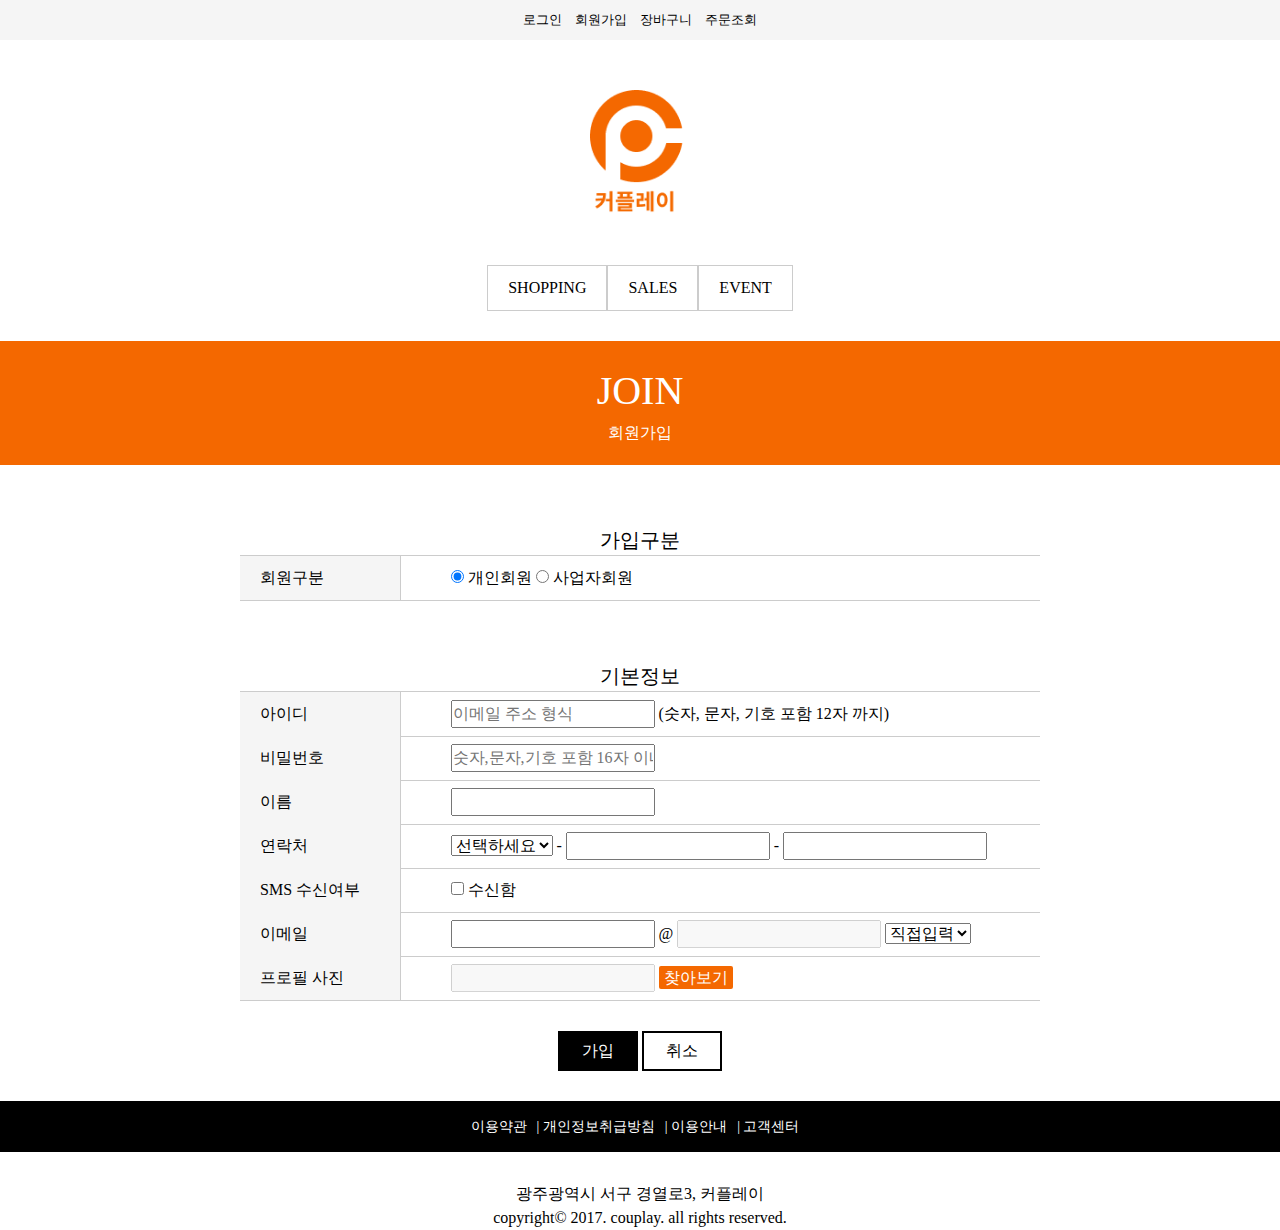
<file: index.html>
<!DOCTYPE html>
<html lang="ko">
<head>
    <meta charset="UTF-8">
    <meta http-equiv="X-UA-Compatible" content="IE=edge">
    <meta name="viewport" content="width=device-width, initial-scale=1.0">
    <link rel="shortcut icon" href="images/favicon.png" type="image/x-icon">
    <link rel="stylesheet" href="css/reset.css">
    <link rel="stylesheet" href="css/layout.css">
    <title>커플레이</title>
</head>
<body>
    <h1 class="d-none">커플레이</h1>
    <div class="header-top">
        <a href="login.html">로그인</a>
        <a href="register.html">회원가입</a>
        <a href="cart.html">장바구니</a>
        <a href="order.html">주문조회</a>
    </div>
    <header>                      
        <div class="logo">
            <img src="images/main-logo.png" alt="커플레이">
        </div>
        <nav class="main-nav">
            <ul id="gnb"><!-- global navigation bar : 전역 메뉴 막대 -->
                <li><a href="shopping.html">shopping</a></li>
                <li><a href="sales.html">sales</a></li>
                <li><a href="event.html">event</a></li>
            </ul>
        </nav>
    </header>
    <div class="page-title">
        <h2>join</h2>
        <p>회원가입</p>
    </div>
    <section>
        <h2 class="d-none">회원가입 폼</h2>
        <article>
            <h3 class="d-none">가입구분</h3>
            <form autocomplete="off">
                <fieldset>
                    <legend class="d-none">가입구분</legend>                    
                    <table class="type_tbl">
                        <caption>가입구분</caption>
                        <tr>
                            <th class="bt-2">회원구분</th>
                            <td class="bt-2">
                                <input type="radio" id="private" checked name="member_type">
                                <label for="private">개인회원</label>
                                <input type="radio" id="radio" name="member_type">
                                <label for="biz">사업자회원</label>
                            </td>
                        </tr>
                    </table>
                </fieldset>
                <fieldset>
                    <legend class="d-none">기본정보</legend>
                    <table class="user_tbl">
                        <caption>기본정보</caption>
                        <tr>
                            <th class="bt-2">아이디</th>
                            <td class="bt-2">
                                <label for="u_id" class="screen_out">아이디</label>
                                <input type="text" id="u_id" name="u_id" placeholder="이메일 주소 형식">
                                (숫자, 문자, 기호 포함 12자 까지)
                            </td>
                        </tr>
                        <tr>
                            <th>비밀번호</th>
                            <td>
                                <label for="u_pw" class="screen_out">비밀번호</label>
                                <input type="password" id="u_pw"  maxlangth = "20" name="u_pw" placeholder="숫자,문자,기호 포함 16자 이내">
                            </td>
                        </tr>
                        <tr>
                            <th>이름</th>
                            <td>
                                <label for="u_name" class="screen_out">이름</label>
                                <input type="text" id="u_name" name="u_name" maxlength="20">
                            </td>
                        </tr>
                        <tr>
                            <th>연락처</th>
                            <td>
                                <label for="u_phone" class="screen_out">연락처</label>
                                <select id="phone1">
                                    <option value="">선택하세요</option>
                                    <option value="02">02</option>
                                    <option value="062">062</option>
                                    <option value="010">010</option>
                                    <option value="070">070</option>
                                    <option value="080">080</option>
                                </select>
                                -
                                <input type="text" id="phone2" name="phone2" maxlength="4">
                                -
                                <input type="text" id="phone3" name="phone3" maxlength="4">
                            </td>
                        </tr>
                        <tr>
                            <th>SMS 수신여부</th>
                            <td>
                                <input type="checkbox" id="sms_ok" name="sms_ok">
                                <label for="sms_ok">수신함</label>
                            </td>
                        </tr>
                        <tr>
                            <th>이메일</th>
                            <td>
                                <label for="u_mail" class="screen_out">이메일</label>
                                <input type="text" id="u_mail" name="u_mail">
                                @
                                <input type="text" id="u_mail_domain" name="u_mail_domain" disabled>
                                <select id="phone1">
                                    <option value="xx">직접입력</option>
                                    <option value="@naver.com">네이버</option>
                                    <option value="@daum.net">다음</option>
                                    <option value="@gmail.com">구글</option>
                                </select>
                            </td>
                        </tr>
                        <tr>
                            <th>프로필 사진</th>
                            <td>
                                <input type="text" disabled>
                                <label for="u_avatar">찾아보기</label>
                                <input type="file" id="u_avatar" name="u_avatar">
                            </td>
                        </tr>
                    </table>
                    <div class="btns">
                        <button type="submit">가입</button>
                        <button type="reset">취소</button>
                    </div>
                </fieldset>
            </form>
        </article>
    </section>
    <aside>
        <div class="aside-wrap">
            <a href="agree.html">이용약관</a>
            <a href="privacy.html">개인정보취급방침</a>
            <a href="guide.html">이용안내</a>
            <a href="cs-center.html">고객센터</a>
        </div>
    </aside>
    <footer>
        <address>
            <p>광주광역시 서구 경열로3, 커플레이</p>
            <p>copyright&copy; 2017. couplay. all rights reserved.</p>
        </address>
    </footer>
</body>
</html>
</file>
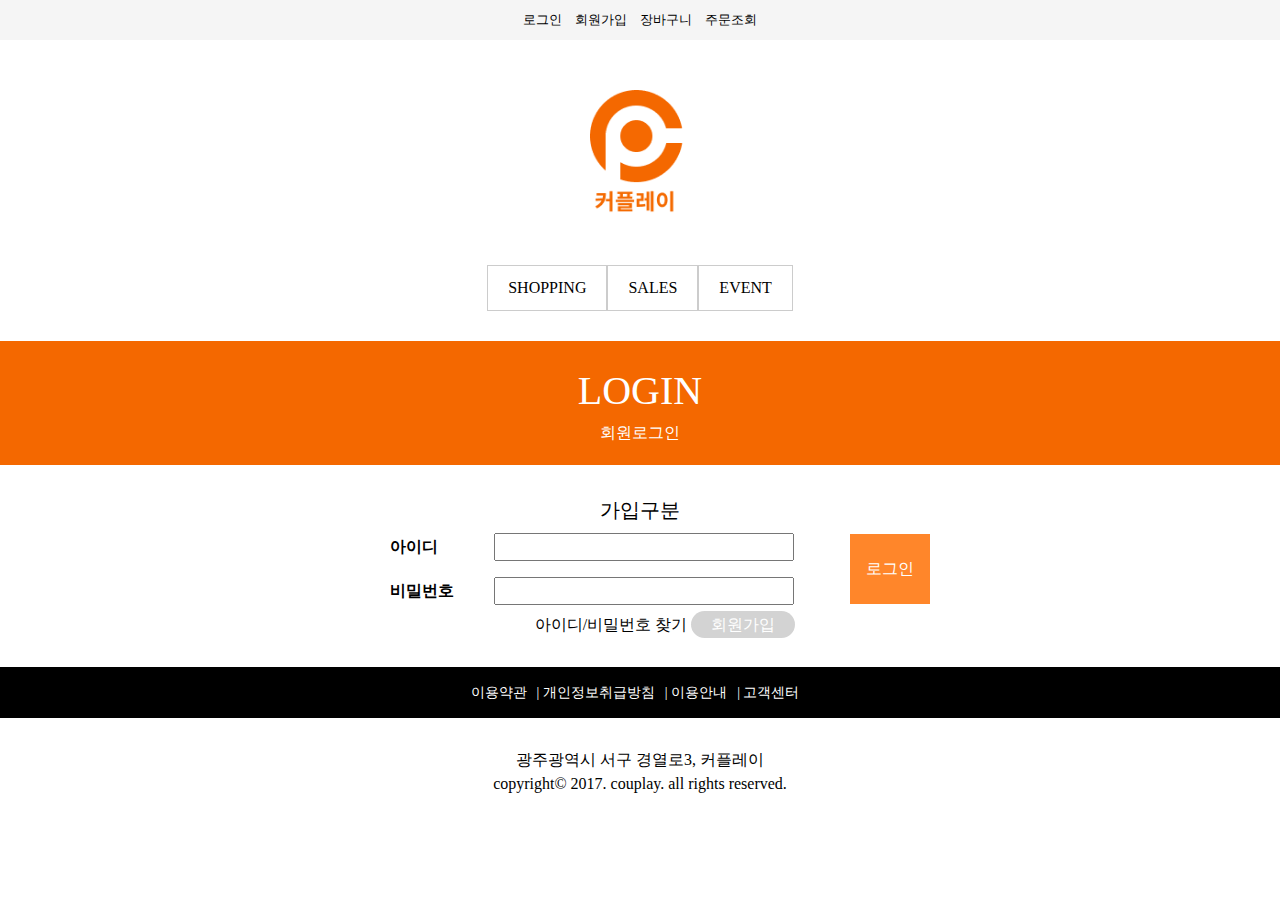
<file: login.html>
<!DOCTYPE html>
<html lang="ko">
<head>
    <meta charset="UTF-8">
    <meta http-equiv="X-UA-Compatible" content="IE=edge">
    <meta name="viewport" content="width=device-width, initial-scale=1.0">
    <link rel="shortcut icon" href="images/favicon.png" type="image/x-icon">
    <link rel="stylesheet" href="css/reset.css">
    <link rel="stylesheet" href="css/layout.css">
    <title>커플레이</title>
</head>
<body>
    <h1 class="d-none">커플레이</h1>
    <!-- 개인정보취급방침 -->
    <div class="privacy">
        <h2>개인정보취급방침</h2>
        <p>개인정보 무단 수집거부 관련된 입장, 내용, 정책, 태도 등을 나열합니다.

            당장 쓰기 어려우면 베껴요~!   (다른 서비스에서 긁어보시면 됩니다 :p)</p>
            <button class="close" onclick="hidePopup();">닫기</button>
        </div>
    

    <div class="header-top">
        <a href="login.html">로그인</a>
        <a href="register.html">회원가입</a>
        <a href="cart.html">장바구니</a>
        <a href="order.html">주문조회</a>
    </div>
    <header>                      
        <div class="logo">
            <img src="images/main-logo.png" alt="커플레이">
        </div>
        <nav class="main-nav">
            <ul id="gnb"><!-- global navigation bar : 전역 메뉴 막대 -->
                <li><a href="shopping.html">shopping</a></li>
                <li><a href="sales.html">sales</a></li>
                <li><a href="event.html">event</a></li>
            </ul>
        </nav>
    </header>
    <div class="page-title">
        <h2>LOGIN</h2>
        <p>회원로그인</p>
    </div>
    <section>
        <h2 class="d-none">회원로그인</h2>
        <article>
            <h3 class="d-none">가입구분</h3>
            <form autocomplete="off">
                <fieldset>
                    <legend class="d-none">가입구분</legend>                    
                    <table class="login_tbl">
                        <caption>가입구분</caption>
                        <tr>
                            <td>
                                <label for="login_id">아이디</label>
                                <input required type="text" id="login_id" name="login_id">
                            </td>
                            <td rowspan="2" class="indent-0">
                                <button type="submit" id="login">로그인</button>
                            </td>
                        </tr>
                        <tr>
                            <td>
                                <label for="login_pw">비밀번호</label>
                                <input required type="password" id="login_pw" name="login_pw">
                            </td>
                        </tr>
                        <tr>
                            <td colspan="2" class="text-center">
                                <a href="">아이디/비밀번호 찾기</a>
                                <a href="join.html" class="btn round-btn">회원가입</a>
                            </td>
                        </tr>
                    </table>
            </form>
        </article>
    </section>
    <aside>
        <div class="aside-wrap">
            <a href="agree.html">이용약관</a>
            <a href="#" onclick="showPopup();">개인정보취급방침</a>
            <a href="guide.html">이용안내</a>
            <a href="cs-center.html">고객센터</a>
        </div>
    </aside>
    <footer>
        <address>
            <p>광주광역시 서구 경열로3, 커플레이</p>
            <p>copyright&copy; 2017. couplay. all rights reserved.</p>
        </address>
    </footer>
    <!-- javascript 문법 : HTML/CSS/JS -->
    <script>
        function showPopup(){ // 팝업 레이어 표시 기능
            // .privacy의 style 속성중 display:none --> block 으로 변경
            const privacy = document.querySelector(".privacy");            
            privacy.style.display = "block";            
        }
        function hidePopup(){ // 팝업 레이어 숨김 기능
            const privacy = document.querySelector(".privacy");            
            const closeBt = document.querySelector(".close");
            closeBt.addEventListener("click", () => {
                privacy.style.display = "none";
            })
        }
    </script>
</body>
</html>
</file>
<file: css/layout.css>
.d-none{
    display: none;
}
.logo {
    width: 100px;
    margin: 50px auto;
}
.header-top {
    background: #f5f5f5;
    padding: 10px 0;
    font-size: 13px;
    text-align: center;
}
.header-top a{
    margin: 0 5px;
}
.header-top a:hover{
    color: #f46800;
}
#gnb {
    display: flex;
    justify-content: center;
}
#gnb li {
    border: 1px solid #ccc;
    padding: 10px 20px;
}
#gnb a {
    text-transform: uppercase;
}
#gnb li:hover {
    background: #f46800;
    color: white;
}
.page-title {
    background: #f46800;
    text-align: center;
    text-transform: uppercase;
    padding: 20px 0;
    margin: 30px 0;
    color: white;
}
.page-title h2 {
    font-size: 40px;
}
.page-title p {
    font-size: 16px;
}

.type_tbl, .user_tbl {
    width: 800px;
    margin: 30px auto;
}

.type_tbl, .type_tbl, .type_tbl td, .user_tbl, .user_tbl, .user_tbl td{
    border-top: 1px solid #ccc;
    border-bottom: 1px solid #ccc;
}
.bt-2{
    border-top-width: 2px;
    border-top-color: #a8a8a8;
}
caption {
    font-size: 20px;
    margin-bottom: 1px solid #ccc;
}
th {
    background-color: #f5f5f5;
    text-align: left;
    text-indent: 20px;
    width: 20%;
    padding: 10px 0;
}
td {
    text-indent: 50px;
    border-left: 1px solid #ccc;
}


/* daum.net label 처리방법 */
.screen_out {
    width: 0;
    height: 0;
    position: absolute;
    left:100%;
    overflow: hidden;
}
[for=u_avatar] {
    background:#F46800;
    padding: 3px 5px;
    color: white;
    border-radius: 2px;
}
[type=file] {
    width: 0;
    height: 0
}
.btns {
    text-align: center;
}
[type=submit] {
    background: #000;
    color: white;
    width: 80px;
    height: 40px;
}
[type=reset] {
    border: 2px solid #000;
    width: 80px;
    height: 40px;
}
aside {
    background: #000;
}
.aside-wrap {
    color: white;
    text-align: center;
    padding: 15px 0;
    margin: 30px 0;
    font-size: 14px;
}
/* .aside-wrap a {
    margin: 0 5px;
} */
.aside-wrap a::after { /*가상 선택자*/
    content: '|';
    margin: 0 0 0 10px;
}
.aside-wrap a:nth-child(4)::after {
    content: '';
} 
address p {
    text-align: center;
}

/* 로그인 스타일 */
.login_tbl {
    width: 600px;
    margin: 0 auto;
    border: 0;
}
/* sorce oder에 따른 스타일 우선순위 : 나중에 적어준 스타일이 우선함 */
.login_tbl td {
    border: 0;
}
[for=login_id], [for=login_pw] {
    display: inline-block;
    width:  100px;
    text-indent: 0;
    text-align: left;
    padding: 10px 0;
    font-weight: bold;
}
#login_id, #login_pw {
    width: 300px;
    text-indent: 1rem;
}
.indent-0 {
    text-indent: 0;
}
#login {
    height: 70px;
    background: #ff862a;
}
.text-center {
    text-align: center;
}
.btn {
    color: white;
    padding: 5px 20px;
}
.round-btn {
    border-radius: 30px;
    background: lightgray;
}
.round-btn:hover {
    background: #F46800;
}
.privacy {
    display: none;
    width: 600px;
    height: 500px;
    position: absolute;
    background: white;
    box-shadow: 0 0 5px rgba(0,0,0,.4);
    left: 50%;
    top: 50%;
    transform: translate(-50%, -50%);
}
.privacy h2 {
    text-align: center;
    font-size:  30px;
    margin: 30px 0;
}
.privacy p {
    margin: 0 10%;
}
button.close {
    background: #F46800;
    color: white;
    width: 120px;
    height: 50px;
    position: absolute; /* 위치 : 절대 위치 좌표*/
    left: 300px; /* 왼쪽 : 왼족에서 반대방향으로 50% 지점에 위치*/
    top: 85%; /* 윗쪽 : 윗쪽에서 반대방향으로 ?? 지점에 위치*/ 
    margin-left: -60px;
}
</file>
